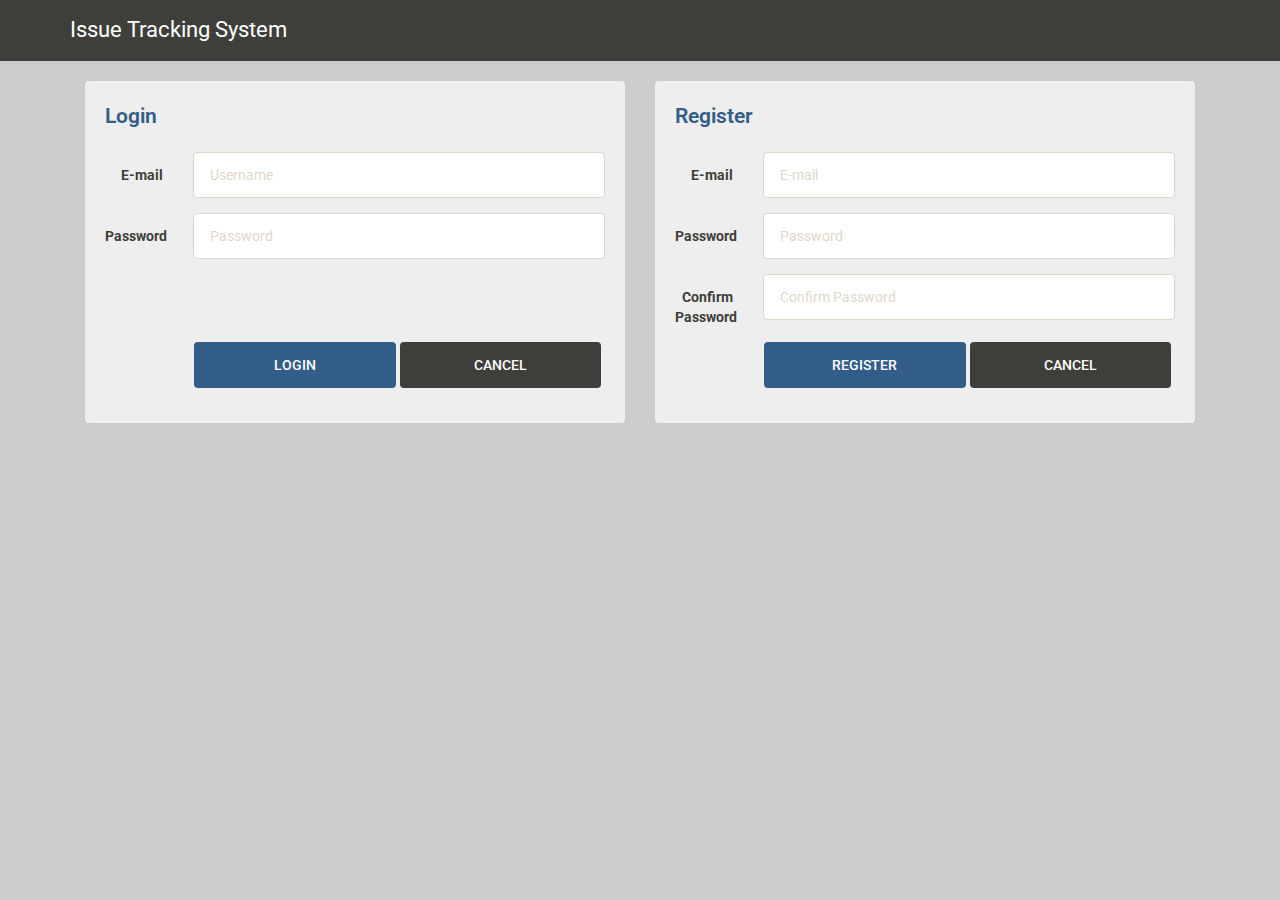
<file: app/index.html>
<!DOCTYPE html>
<html ng-app="IssueTrackingSystem" ng-controller="AppController">
<head>
    <meta charset="utf-8">
    <title>Issue Tracking System</title>
    <meta name="viewport" content="width=device-width, initial-scale=1">
    <link rel="stylesheet" href="css/bootstrap.css"/>
    <link rel="stylesheet" href="css/app.css"/>
</head>
<body>
<div class="navbar navbar-default navbar-fixed-top">
    <div class="container">
        <div class="navbar-header">
            <a href="#/" class="navbar-brand">Issue Tracking System</a>
            <button class="navbar-toggle" type="button" data-toggle="collapse" data-target="#navbar-main">
                <span class="icon-bar"></span>
                <span class="icon-bar"></span>
                <span class="icon-bar"></span>
            </button>
        </div>
        <div ng-if="authenticationService.isLoggedIn()" class="navbar-collapse collapse" id="navbar-main">
            <ul class="nav navbar-nav">
                <li>
                    <a href="#/">Dashboard</a>
                </li>
                <li ng-if="authenticationService.isAdmin()">
                    <a href="#/projects">Projects</a>
                </li>
                <li ng-if="authenticationService.isAdmin()">
                    <a href="#/" id="adminArea">Admin Area </a>
                </li>
            </ul>
            <ul class="nav navbar-nav navbar-right">
                <ul class="nav navbar-nav">
                    <li>
                        <a href="#/user/profile/password">{{authenticationService.getCurrentUser().userName}}</a>
                    </li>
                    <li>
                        <a ng-click="logout()" class="btn">LOGOUT</a>
                    </li>
                </ul>
            </ul>
        </div>
    </div>
</div>

<div class="container">
    <div ng-view=""></div>
</div>

<footer id="app-footer"></footer>

<script src="lib/jquery/jquery-2.1.3.js"></script>
<script src="lib/angular/angular.js"></script>
<script src="lib/jquery/jquery-ui.min.js"></script>
<script src="lib/angular/angular-route.js"></script>
<script src="lib/angular/angular-resource.js"></script>
<script src="lib/jquery.noty/jquery.noty.js"></script>
<script src="lib/bootstrap/bootstrap-3.1.1.js"></script>
<script src="lib/ui.bootstrap/ui.bootstrap.pagination-0.12.0.js"></script>

<script src="js/app.js"></script>
<script src="js/services/notifyService.js"></script>
<script src="js/services/authenticationService.js"></script>
<script src="js/services/projectsService.js"></script>
<script src="js/services/adminService.js"></script>
<script src="js/services/usersService.js"></script>
<script src="js/services/issuesService.js"></script>

<script src="js/controllers/appController.js"></script>
<script src="js/controllers/authenticationController.js"></script>
<script src="js/controllers/userEditProfileController.js"></script>
<script src="js/controllers/projectsController.js"></script>
<script src="js/controllers/adminController.js"></script>
<script src="js/controllers/issuesController.js"></script>
<script src="js/controllers/editProjectController.js"></script>
<script src="js/controllers/viewProjectController.js"></script>
<script src="js/controllers/editIssueController.js"></script>

<script src="js/filters/projectKeyFilter.js"></script>
<script src="js/directives/autocompleteDirective.js"></script>

</body>
</html>
</file>
<file: app/css/app.css>
body {
    background-color: #ccc
}

#password {
    margin-bottom: 68px;
}

.navbar {
    position: relative;
    margin-bottom: 20px;
}

.navbar-brand {
    font-size: 22px;
}

.navbar .nav > li > a {
    font-size: 14px;
}

ul.nav.navbar-nav.navbar-right > ul > li a {
    text-transform: none;
}

#login-form legend,
#register-form legend,
#add-project-form legend,
#edit-project-form legend,
#edit-issue-form legend,
#change-password-form legend {
    font-weight: 600;
    color: #325d88;
}

#login-form button,
#register-form button,
#change-password-form button,
#change-password-form a,
#add-project-form button,
#add-project-form a,
#edit-project-form button,
#edit-project-form a,
#edit-issue-form button,
#edit-issue-form a {
    width: 49%;
    margin-left: 0.2%;
    font-size: 1em;
}

#add-project-form div label,
#edit-project-form div label,
#edit-issue-form div label,
#change-password-form div label {
    text-align: left;
}

div.well.bs-component {
    background-color: #eee;
}

table > tbody > tr > td > a {
    float: right;
}

#issuesTable > tbody > tr > td > a, #projectIssuesTable > tbody > tr > td > a {
    float: left;
}

#issuesTable .issueTitle {
    color: #3e3f3a;
}

#issuesTable a:hover, #projectIssuesTable a:hover {
    text-decoration: none;
}

#projectsTable > tbody > tr > td {
    color: #79a736;
}

#projectIssuesTable .issueTitle {
    color: #79a736;
}

table > tbody > tr > td {
    font-weight: 900;
    font-size: 1.1em;
}

table > thead > tr > th {
    font-size: 1.3em;
}

.btn-sm {
    padding: 2px 30px;
    font-size: .8em;
}

.navbar-right > ul > li:first-child > a {
    color: #8fbaf7;
}

#adminArea {
    color: #d9534f;
    margin-left: 170px;
    font-size: 1.7em;
}

.changeStatus {
    float: right;
}

ul.pagination {
    display: table;
    margin: 15px auto;
}

.pagination > .active > a, .pagination > .active > a:hover {
    z-index: 2;
    color: #fff;
    cursor: default;
    background-color: #337ab7;
    border-color: #337ab7;
}

.pagination > li > a:hover {
    color: #23527c;
    background-color: #eee;
    border-color: #ddd;
}

.pagination > li > a {
    background-color: #f8f5f0;
    border-color: #ddd;
}

.ui-autocomplete, .ui-front, .ui-menu, .ui-widget, .ui-widget-content {
    list-style: none;
}

.ui-autocomplete li, .ui-front li, .ui-menu li, .ui-widget li, .ui-widget-content li {
    background-color: #eee;
    padding: 1px;
    margin-bottom: 1px;
    width: 15%;
}

.btn.btn-primary.btn-sm {
    margin-right: 2px;
}

#addCommentButton, #editIssueButton {
    width: 100%;
    font-size: 1em;
}

.halfButtons {
    width: 49.0%;
    font-size: 1em;
    padding: 12px 16px;
}

.commentAuthor {
    color: #79a736;
}

#commentTextArea {
    font-weight: 700;
    margin-top: 10px;
}

#filters label{
    display: inline-block;
    margin-right: 2%;
}

#filters {
    margin : auto 20%;
}
</file>
